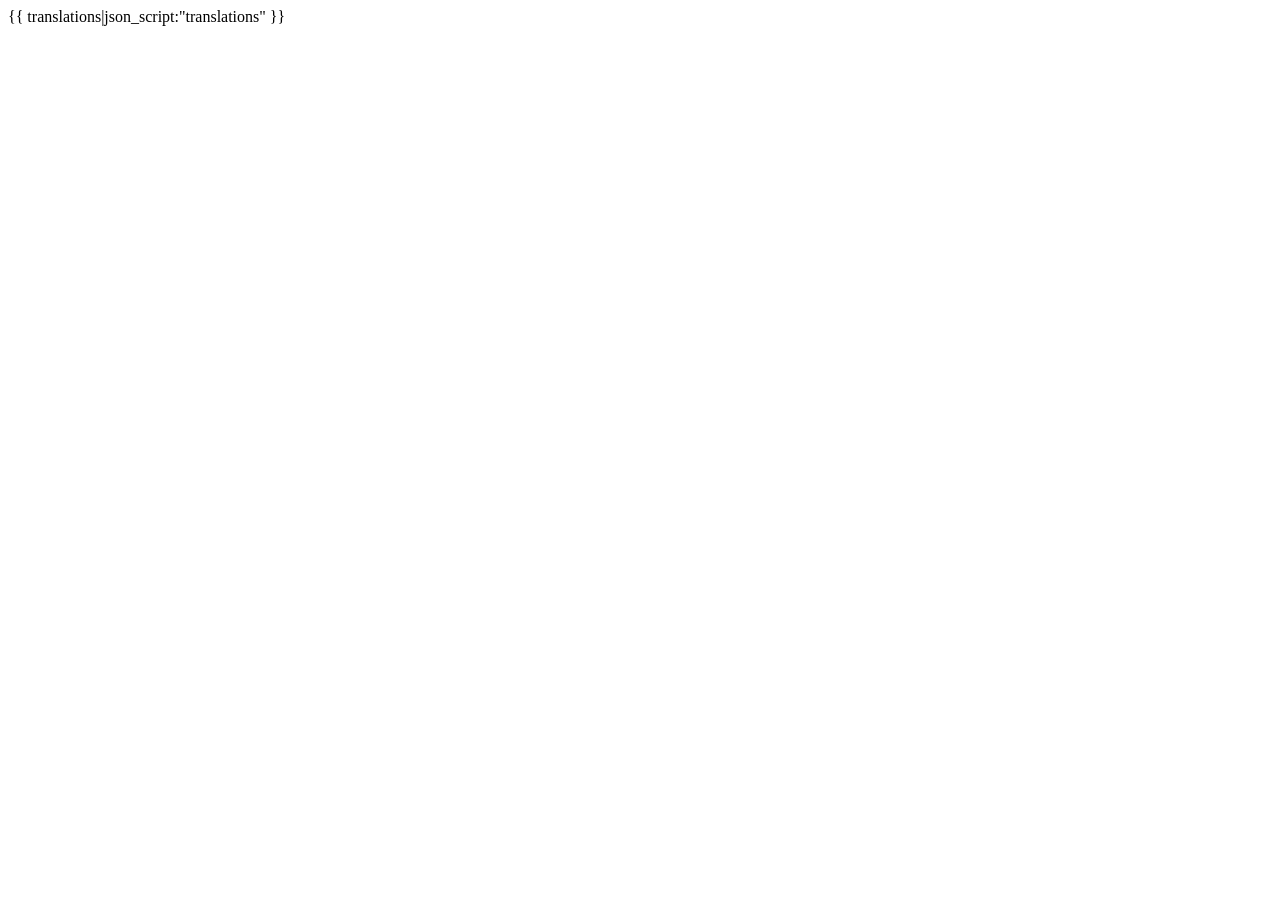
<file: src/django_site/initialHeaderMiddleware/templates/initialHeaderMiddleware/index.html>
<!DOCTYPE html>
<html lang="en">
<head>
    <meta charset="UTF-8">
    <meta name="viewport" content="width=device-width, initial-scale=1" />
    <title>Make me a Django middleware</title>
</head>
<body>
<div id="root"></div>
</body>
{{ translations|json_script:"translations" }}
</file>
